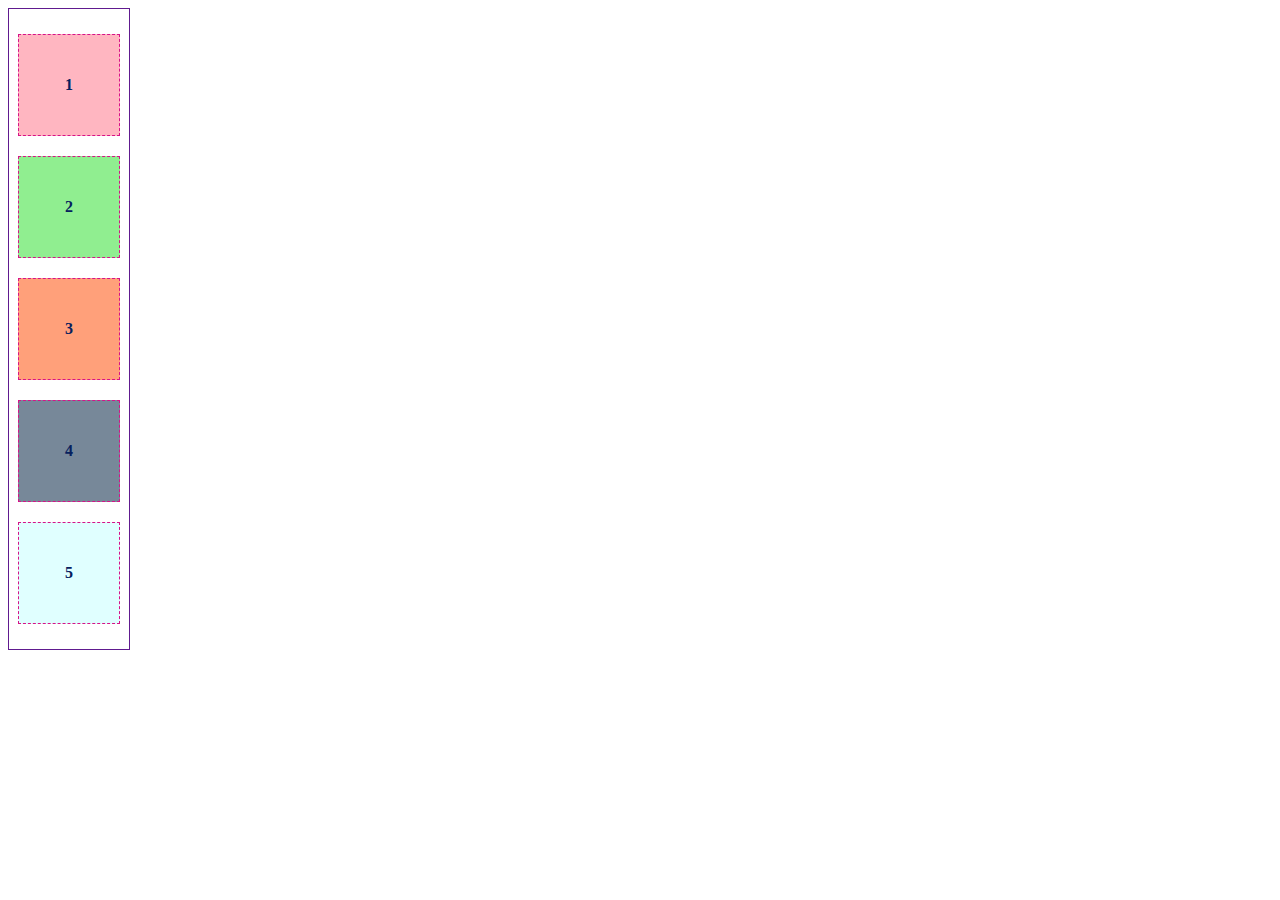
<file: parte-1/Aula 13/exemplo-1/index.html>
<!DOCTYPE html>
<html lang="en">
<head>
    <meta charset="UTF-8">
    <meta http-equiv="X-UA-Compatible" content="IE=edge">
    <meta name="viewport" content="width=device-width, initial-scale=1.0">
    <link rel="stylesheet" href="./style.css">
    <title>Exercício 1</title>
</head>
<body>
    <section class="caixas">
        <div class="container">
            <div class="box box-1">1</div>
            <div class="box box-2">2</div>
            <div class="box box-3">3</div>
            <div class="box box-4">4</div>
            <div class="box box-5">5</div>
        </div>
    </section>
</body>
</html>
</file>
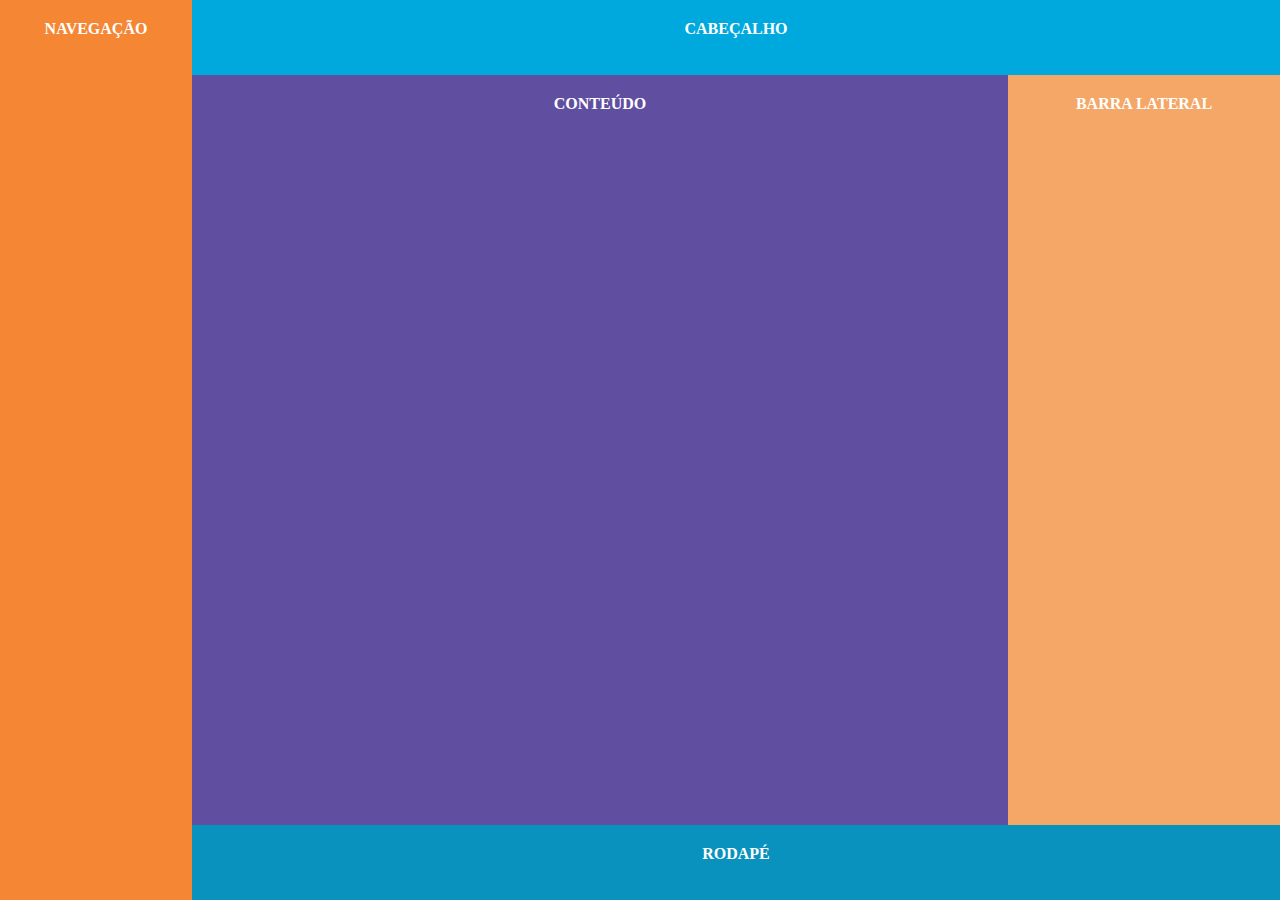
<file: parte-1/Aula 13/exemplo-2/index.html>
<!DOCTYPE html>
<html lang="en">
<head>
    <meta charset="UTF-8">
    <meta http-equiv="X-UA-Compatible" content="IE=edge">
    <meta name="viewport" content="width=device-width, initial-scale=1.0">
    <link rel="stylesheet" href="./style.css">
    <title>Exercício 2</title>
</head>
<body>
    <div class="container">
        <div class="left">
            <div class="nav">
                <nav>Navegação</nav>
            </div>
        </div>
        <div class="right">
            <div class="header">
                <header>Cabeçalho</header>
            </div>
            <div class="two-sides">
                <div class="main">
                    <main>Conteúdo</main>
                </div>
                <div class="sidebar">
                    <article>Barra lateral</article>
                </div>
            </div>
            <div class="footer">
                <footer>Rodapé</footer>
            </div>
        </div>
    </div>
</body>
</html>
</file>
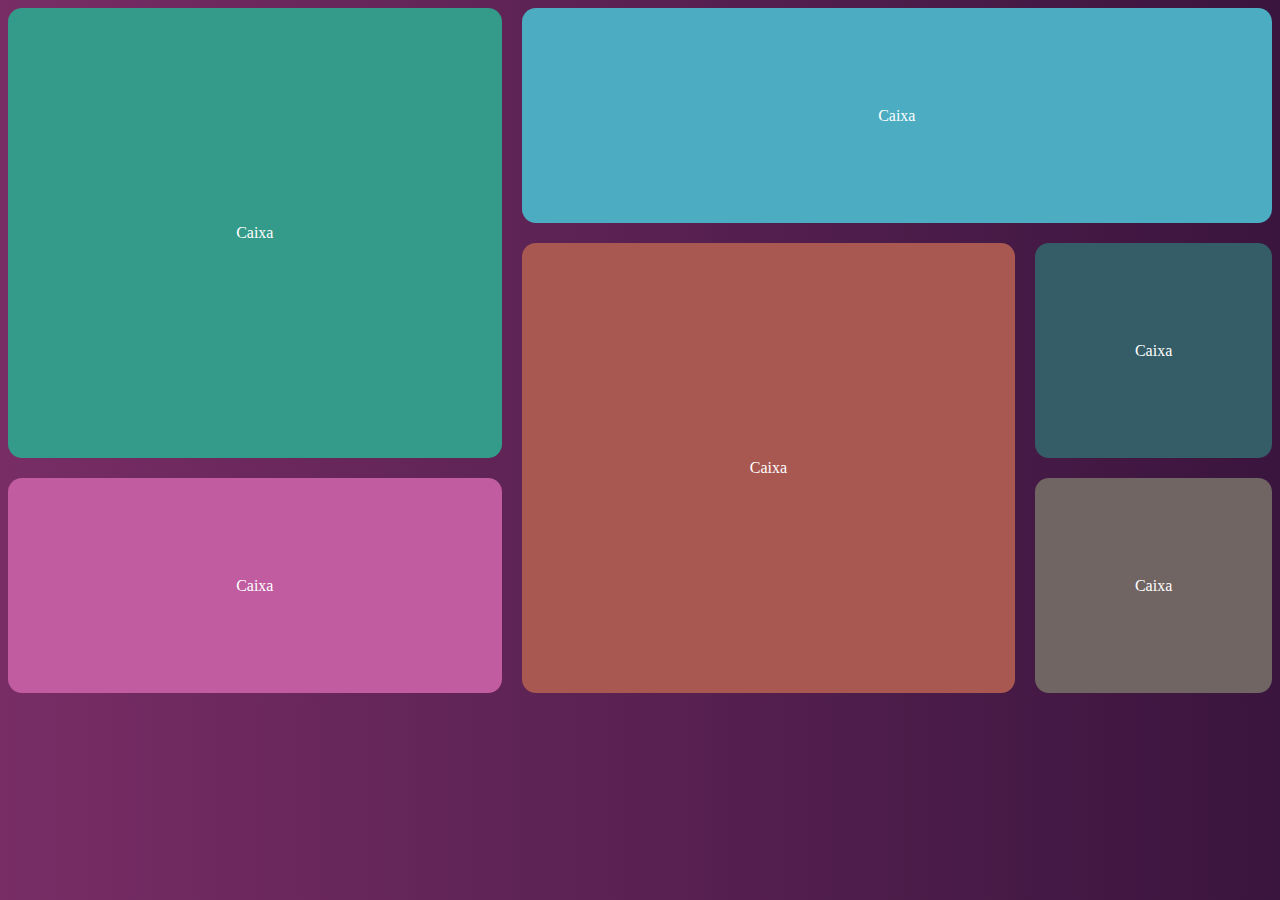
<file: parte-1/Aula 14/exemplo-2/index.html>
<!DOCTYPE html>
<html lang="en">
<head>
    <meta charset="UTF-8">
    <meta http-equiv="X-UA-Compatible" content="IE=edge">
    <meta name="viewport" content="width=device-width, initial-scale=1.0">
    <link rel="stylesheet" href="./style.css">
    <title>Exercício 2</title>
</head>
<body>
    <div class="container">
            <div class="box box-1">Caixa</div>
            <div class="box box-2">Caixa</div>
            <div class="box box-3">Caixa</div>
            <div class="box box-4">Caixa</div>
            <div class="box box-5">Caixa</div>
            <div class="box box-6">Caixa</div>
    </div>
</body>
</html>
</file>
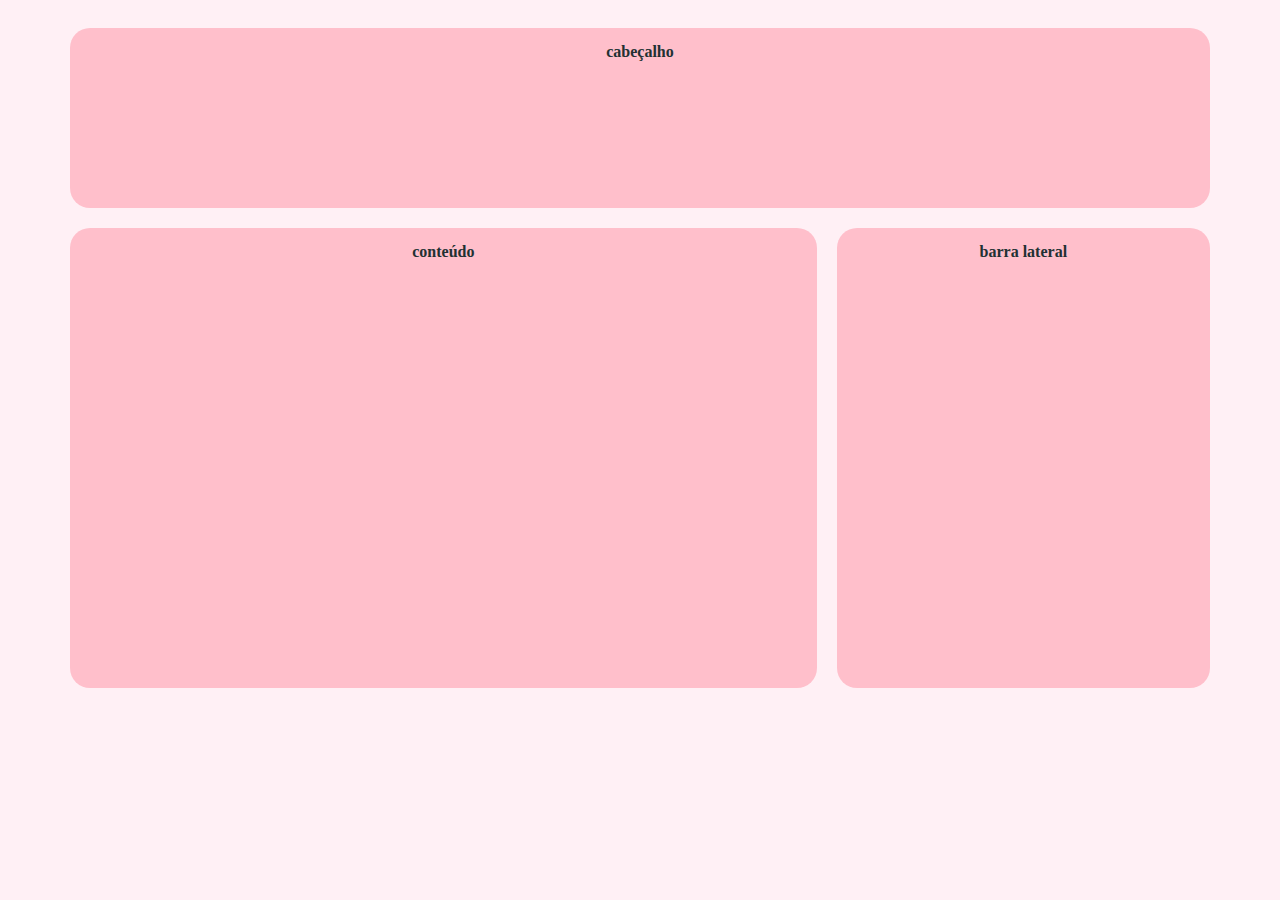
<file: parte-1/Aula 15/exemplo-1/index.html>
<!DOCTYPE html>
<html lang="en">
<head>
    <meta charset="UTF-8">
    <meta http-equiv="X-UA-Compatible" content="IE=edge">
    <meta name="viewport" content="width=device-width, initial-scale=1.0">
    <link rel="stylesheet" href="./style.css">
    <title>Exercício 1</title>
</head>
<body>
    <div class="container">
        <header>
            Cabeçalho
        </header>

        <main>Conteúdo</main>

        <article>Barra lateral</article>
    </div>
</body>
</html>
</file>
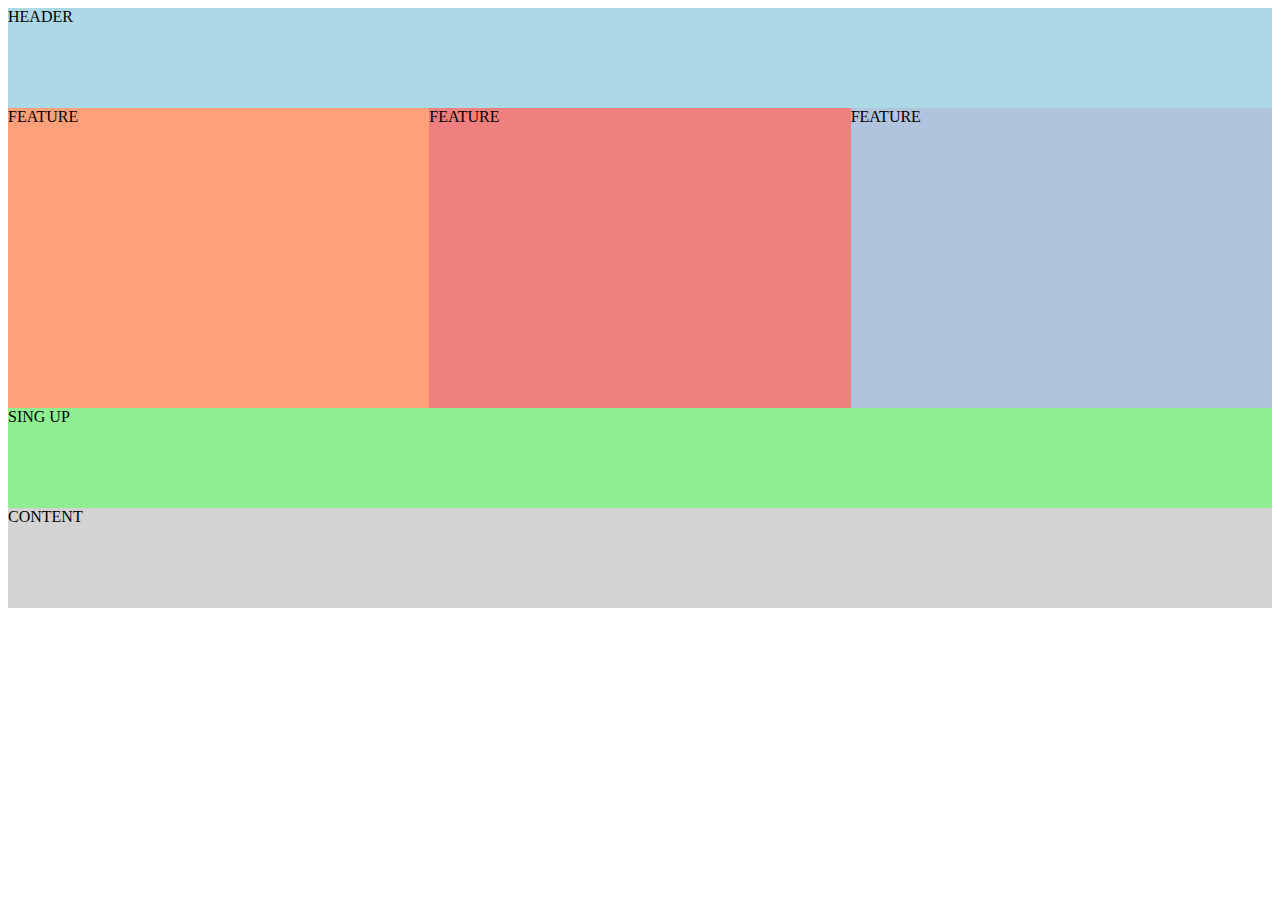
<file: parte-1/Aula 15/exemplo-2/index.html>
<!DOCTYPE html>
<html lang="en">
<head>
    <meta charset="UTF-8">
    <meta http-equiv="X-UA-Compatible" content="IE=edge">
    <meta name="viewport" content="width=device-width, initial-scale=1.0">
    <link rel="stylesheet" href="./style.css">
    <title>Exercício 2</title>
</head>
<body>
    <div class="container">
        <div class="header">
            HEADER
        </div>

        <div class="content">
            CONTENT
        </div>

        <div class="singup">
            SING UP
        </div>

        <div class="feature">
            FEATURE
        </div>

        <div class="feature-2">
            FEATURE
        </div>
        <div class="feature-3">
            FEATURE
        </div>
    </div>
</body>
</html>
</file>
<file: parte-1/Aula 13/exemplo-1/style.css>
.container {
    border: 1px solid rgb(96, 26, 143);
    display: flex;
    flex-direction: column;
    gap: 20px;
    width: 120px;
    align-items: center;
    height: 640px;
    justify-content: center;
}

.box {
    background-color: lightcyan;
    color: rgb(6, 32, 94);
    width: 100px;
    height: 100px;
    border: 1px dashed #d71288;
    display: flex;
    justify-content: center;
    align-items: center;
    font-weight: 700;
}

.box-1 {
    background-color: lightpink;
}

.box-2 {
    background-color: lightgreen;
}

.box-3 {
    background-color: lightsalmon;
}

.box-4 {
    background-color: lightslategray;
}
</file>
<file: parte-1/Aula 13/exemplo-2/style.css>
body, html {
    padding: 0;
    margin: 0;
}

.container {
    width: 100%;
    height: 100%;
    display: flex;
}

.left {
    width: 15%;
    background-color: #F58634;
    height: 100vh;
}

.left .nav nav {
    color: #fff;
    text-align: center;
    padding-top: 20px;
    text-transform: uppercase;
    font-weight: 700;
}

.right {
    display: flex;
    flex-direction: column;
    width: 85%;
}

.right .header {
    background-color: #00A9DD;
    width: 100%;
    height: 10vh;
}

.right .header header {
    color: #fff;
    text-align: center;
    padding-top: 20px;
    text-transform: uppercase;
    font-weight: 700;
}

.right .two-sides {
    display: flex;
    flex-direction: row;
    height: 100%;
}

.right .two-sides .main {
    background-color: #604EA0;
    width: 75%;
}

.right .two-sides .main main {
    color: #fff;
    text-align: center;
    padding-top: 20px;
    text-transform: uppercase;
    font-weight: 700;
}

.right .two-sides .sidebar {
    background-color: #F5A767;
    width: 25%;
}

.right .two-sides .sidebar article {
    color: #fff;
    text-align: center;
    padding-top: 20px;
    text-transform: uppercase;
    font-weight: 700;
}

.right .footer {
    background-color: #0992BE;
    height: 10vh;
    width: 100%;
}

.right .footer footer {
    color: #fff;
    text-align: center;
    padding-top: 20px;
    text-transform: uppercase;
    font-weight: 700;
}
</file>
<file: parte-1/Aula 14/exemplo-2/style.css>
body {
    background-image: linear-gradient(to left, #3A153E, #782D65);
}

.container {
    display: grid;
    grid-template-columns: 1fr 1fr 1fr 1fr 1fr;
    grid-template-rows: 1fr 1fr 1fr;
    grid-template-areas:
    "caixa1 caixa1 caixa2 caixa2 caixa2"
    "caixa1 caixa1 caixa3 caixa3 caixa5"
    "caixa4 caixa4 caixa3 caixa3 caixa6"
    ;
    gap: 20px;
}

.box {
    border-radius: 14px;
    display: flex;
    justify-content: center;
    align-items: center;
    color: #fff;
}

.box-1 {
    background-color: #349A89;
    grid-area: caixa1;
    width: 100%;
    height: 450px;
}

.box-2 {
    background-color: #4CACC1;
    grid-area: caixa2;
    width: 100%;
}

.box-3 {
    background-color: #A95851;
    grid-area: caixa3;
    width: 100%;
}

.box-4 {
    background-color: #C05C9F;
    grid-area: caixa4;
    width: 100%;
}

.box-5 {
    background-color: #345D67;
    grid-area: caixa5;
    width: 100%;
}

.box-6 {
    background-color: #706563;
    grid-area: caixa6;
    width: 100%;
}
</file>
<file: parte-1/Aula 15/exemplo-1/style.css>
body, html {
    background-color: #FFF0F5;
}

.container {
    width: 1140px;
    margin: 0 auto;
    display: grid;
    grid-template-columns: 2fr 1fr;
    grid-template-rows: 200px 460px;
    grid-template-areas: 
    "header header"
    "main article"
    ;
    gap: 20px;
}

header {
    grid-area: header;
    background-color: #FFBFCB;
    color: #223133;
    border-radius: 20px;
    font-weight: bold;
    text-transform: lowercase;
    display: flex;
    justify-content: center;
    padding-top: 15px;
    margin-top: 20px;
}

main {
    grid-area: main;
    background-color: #FFBFCB;
    color: #223133;
    border-radius: 20px;
    font-weight: bold;
    text-transform: lowercase;
    display: flex;
    justify-content: center;
    padding-top: 15px;
}

article {
    grid-area: article;
    background-color: #FFBFCB;
    color: #223133;
    border-radius: 20px;
    font-weight: bold;
    text-transform: lowercase;    display: flex;
    justify-content: center;
    padding-top: 15px;
}

@media (max-width: 998px) {
    .container {
        grid-template-columns: 1fr;
        grid-template-rows: 20vh 60vh 20vh;
        grid-template-areas: 
        "header"
        "main"
        "article"
        ;
    }
}
</file>
<file: parte-1/Aula 15/exemplo-2/style.css>
.container {
    display: grid;
    grid-template-columns: 4fr 4fr 4fr;
    grid-template-rows: 100px 300px 100px 100px;
    grid-template-areas: 
    "header header header"
    "feature1 feature2 feature3"
    "signup signup signup"
    "content content content"
    ;
}

.header {
    background-color: lightblue;
    grid-area: header;
}

.singup {
    background-color: lightgreen;
    grid-area: signup;
}

.content {
    background-color: lightgray;
    grid-area: content;
}

.feature {
    background-color: lightsalmon;
    grid-area: feature1;
}

.feature-2 {
    background-color: lightcoral;
    grid-area: feature2;
}

.feature-3 {
    background-color: lightsteelblue;
    grid-area: feature3;
}

@media (max-width: 998px) {
    .container {
        grid-template-columns: 1fr 1fr;
        grid-template-rows: 200px 400px 200px 200px;
        grid-template-areas: 
        "header header"
        "content content"
        "signup feature1"
        "feature3 feature2"
        ;
    }
}

@media (max-width: 768px) {
    .container {
        grid-template-columns: 100%;
        grid-template-rows: 200px 400px 200px 200px 200px 200px;
        grid-template-areas: 
        "header"
        "content"
        "signup"
        "feature1"
        "feature3"
        "feature2"
        ;
    }
}
</file>
